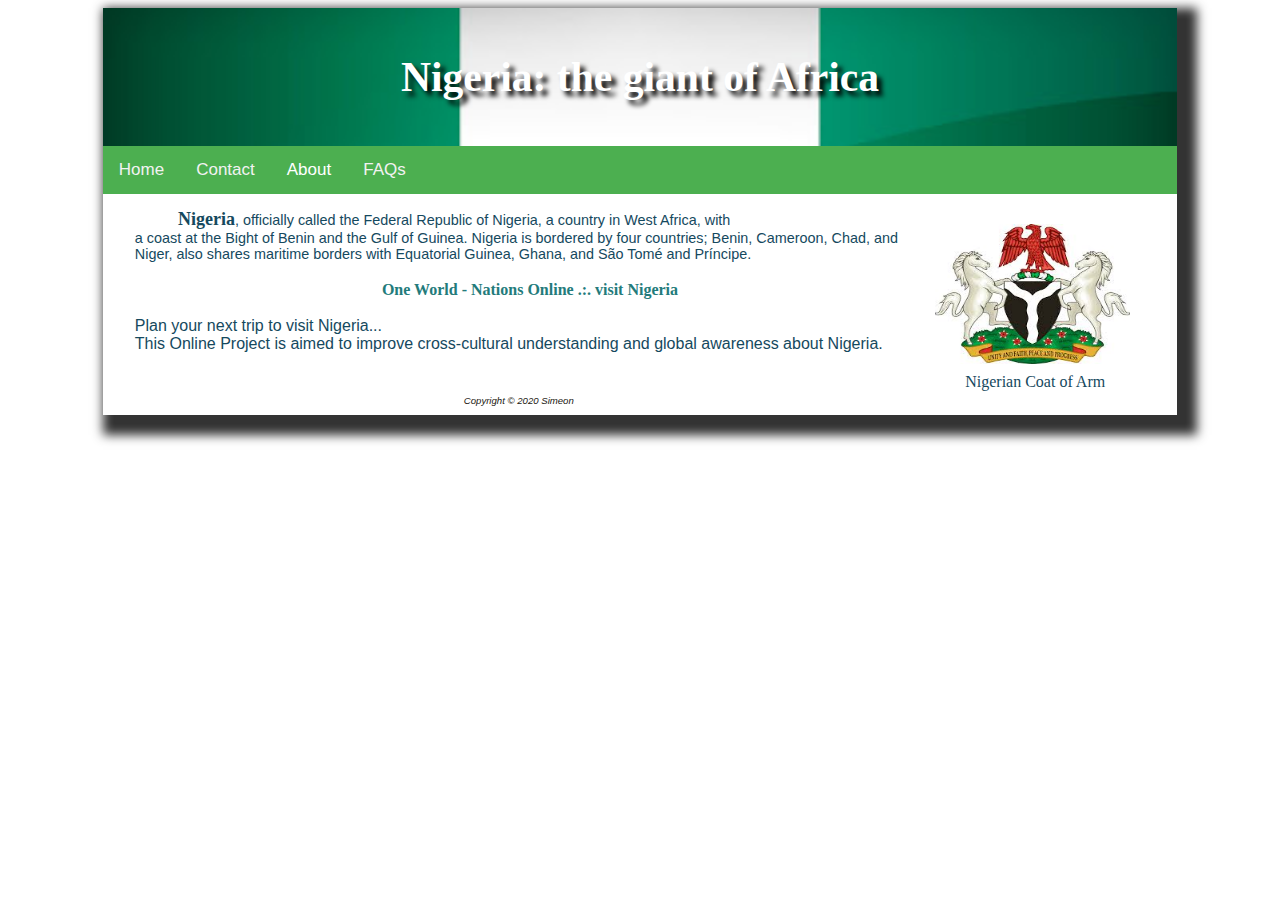
<file: index.html>
<!DOCTYPE html>
<html lang="en">
<head>
<title>NIGERIA IS HOME</title>
<meta charset="utf-8">
<link href="myweb.css" rel="stylesheet">
</head>
<body>
<div id="wrapper">
 <header>
   <h1>Nigeria: the giant of Africa</h1>
 </header>
   <div class="topnav" id="myTopnav">
 <a href="index.html" class="active">Home</a> 
 <a href="contact.html" class="active">Contact</a> 
 <div class="dropdown">
 <button class="dropbtn">About
  <i class="fa fa-caret-down"></i>
    </button>
	<div class="dropdown-content">
      <a href="history.html">History</a>
      <a href="government.html">Government</a>
      <a href="culture.html">Culture</a>
    </div></div>
  <a href="FAQ.html" class="active">FAQs</a>
 <a href="javascript:void(0);" class="icon" onclick="myFunction()">&#9776;</a>
 </div>
 <main>
 <div id="coatOfarm" >
   <img src="coat.jpg" width="200" height="150"  alt="Nigerian coat of arms">
   <br>Nigerian Coat of Arm
   </div>

  <p><span class="country">Nigeria</span>, officially called the Federal Republic of Nigeria, a country in West 
  Africa, with <br>a coast at the Bight of Benin and the Gulf of Guinea. Nigeria is bordered by four countries;
  Benin, Cameroon, Chad, and Niger, also shares maritime borders with Equatorial Guinea, Ghana, and São Tomé and Príncipe.</p>
   <h2>One World - Nations Online .:. visit Nigeria</h2>
   Plan your next trip to visit Nigeria...<br>
This Online Project is aimed to improve cross-cultural understanding and global awareness about Nigeria.

 </main>
  <footer>Copyright &copy; 2020 Simeon<br>
  </footer>
  </div>
</body>
</html>
</file>
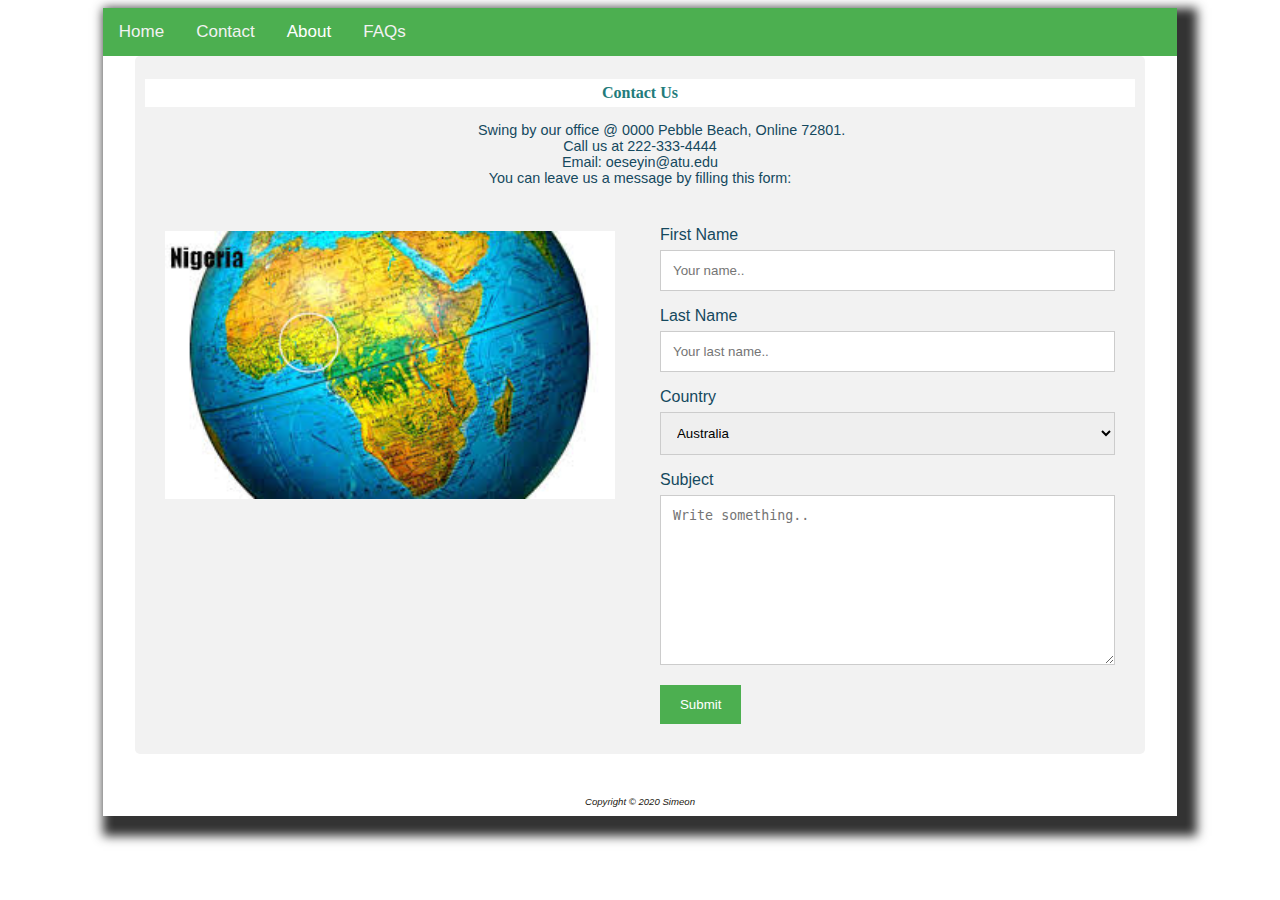
<file: contact.html>
<!DOCTYPE html>
<html lang="en">
<head>
<title>NIGERIA</title>
<meta charset="utf-8">
<link href="myweb.css" rel="stylesheet">
</head>
<body>
<div id="wrapper">

<div class="topnav" id="myTopnav">
 <a href="index.html" class="active">Home</a> 
 <a href="contact.html" class="active">Contact</a> 
 <div class="dropdown">
 <button class="dropbtn">About
  <i class="fa fa-caret-down"></i>
    </button>
	<div class="dropdown-content">
      <a href="history.html">History</a>
      <a href="government.html">Government</a>
      <a href="culture.html">Culture</a>
    </div></div>
  <a href="FAQ.html" class="active">FAQs</a>
 <a href="javascript:void(0);" class="icon" onclick="myFunction()">&#9776;</a>
 </div>
 <main>
<div class="container">
  <div style="text-align:center">
    <h2>Contact Us</h2>
    <p>Swing by our office @ 0000 Pebble Beach, Online 72801.<br>
	Call us at <a style="text-decoration:none; color:#15495E" href="tel:2223334444">222-333-4444</a><br> 
	Email: <a style="text-decoration:none; color:#15495E" href="mailto:oeseyin@atu.edu">
	oeseyin@atu.edu</a><br>
	You can leave us a message by filling this form:</p>
  </div>
  <div class="row">
    <div class="column">
      <img src="map_location.jpg" style="width:100%">
    </div>
    <div class="column">
      <form action="/action_page.php">
        <label for="fname">First Name</label>
        <input type="text" id="fname" name="firstname" placeholder="Your name..">
        <label for="lname">Last Name</label>
        <input type="text" id="lname" name="lastname" placeholder="Your last name..">
        <label for="country">Country</label>
        <select id="country" name="country">
          <option value="australia">Australia</option>
          <option value="canada">Canada</option>
		  <option value="nigeria">Nigeria</option>
          <option value="usa">USA</option>
        </select>
        <label for="subject">Subject</label>
        <textarea id="subject" name="subject" placeholder="Write something.." style="height:170px"></textarea>
        <input type="submit" value="Submit"> 
      </form>
    </div>
  </div>
</div>
 </main>
  <footer>Copyright &copy; 2020 Simeon<br>
  </footer>
  </div>
</body>
</html>
</file>
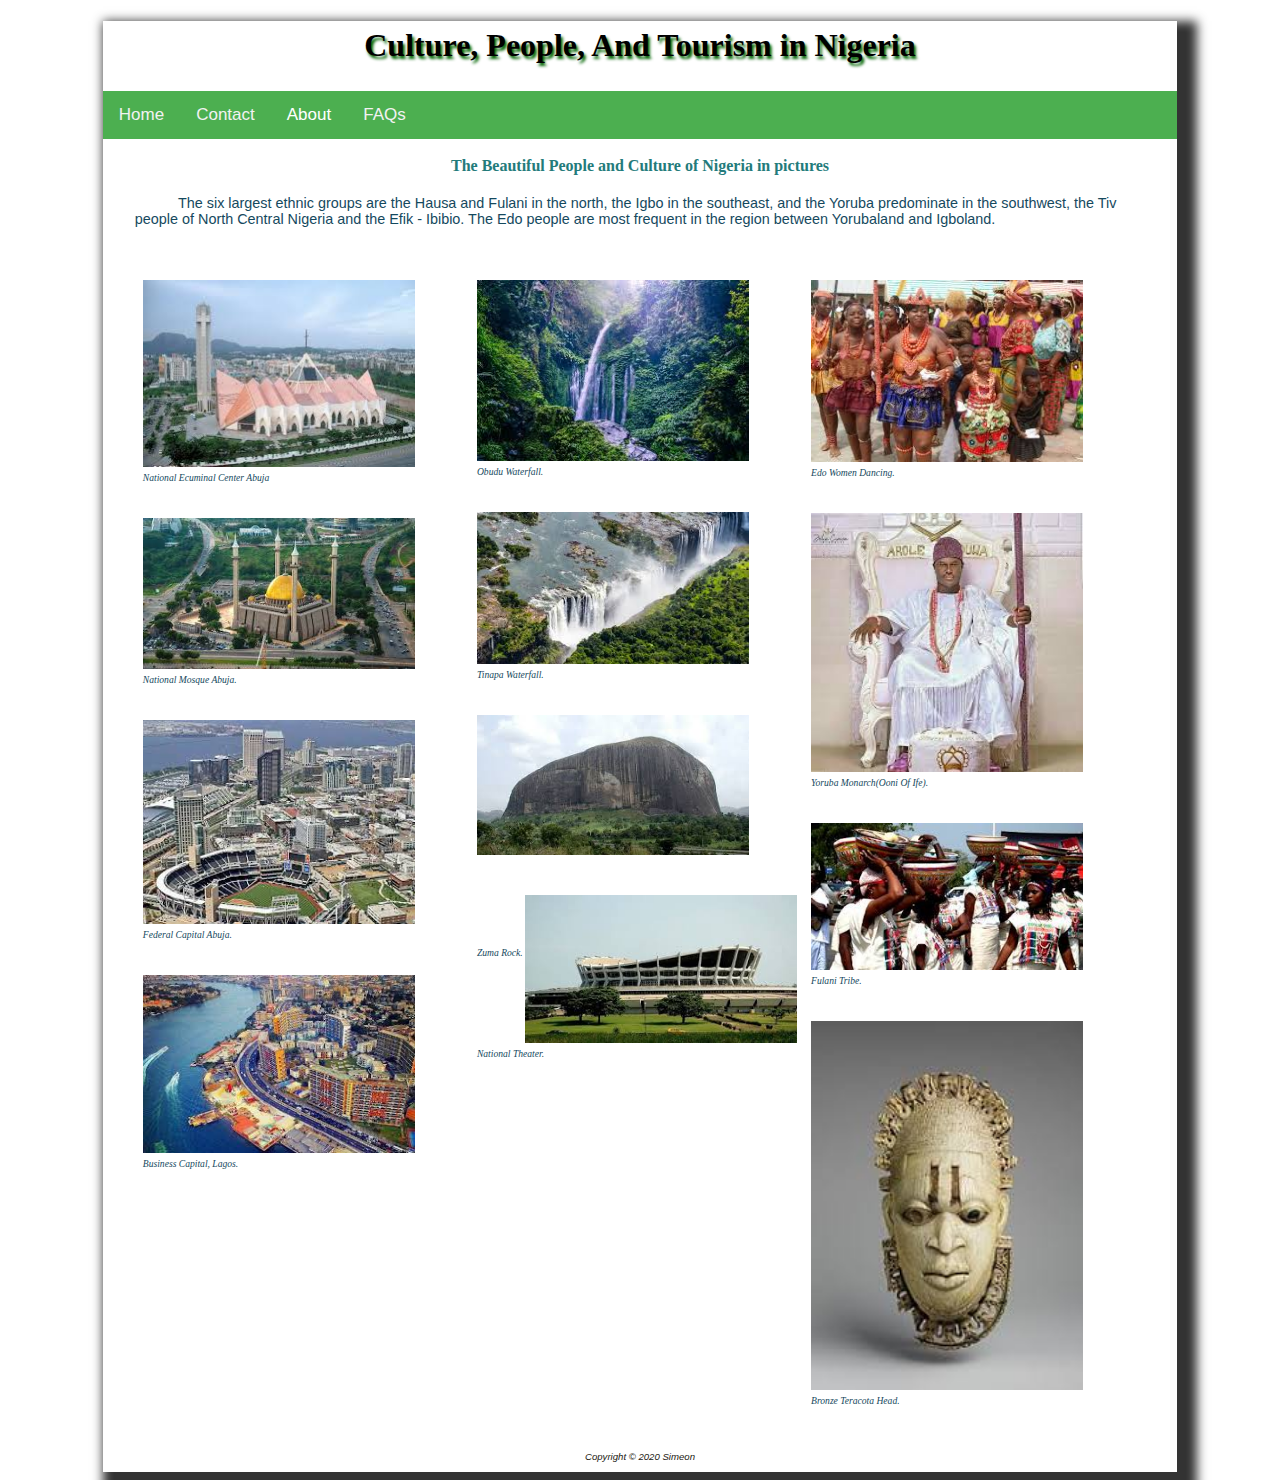
<file: culture.html>
<!DOCTYPE html>
<html lang="en">
<head>
<title>NIGERIAN CULTURE</title>
<meta charset="utf-8">
<link href="myweb.css" rel="stylesheet">
<style>
h1   {color: black;
text-shadow: 2px 3px 3px #006400;}
</style>
</head>
<body>
<div id="wrapper">
   <h1>Culture, People, And Tourism in Nigeria </h1>
<div class="topnav" id="myTopnav">
 <a href="index.html" class="active">Home</a> 
 <a href="contact.html" class="active">Contact</a> 
 <div class="dropdown">
 <button class="dropbtn">About
  <i class="fa fa-caret-down"></i>
    </button>
	<div class="dropdown-content">
      <a href="history.html">History</a>
      <a href="government.html">Government</a>
      <a href="culture.html">Culture</a>
    </div></div>
  <a href="FAQ.html" class="active">FAQs</a>
 <a href="javascript:void(0);" class="icon" onclick="myFunction()">&#9776;</a>
 </div>
 <main>
 <h2> The Beautiful People and Culture of Nigeria in pictures</h2>
  <p>The six largest ethnic groups are the Hausa and Fulani in the north, the Igbo in the southeast, 
  and the Yoruba predominate in the southwest, the Tiv people of North Central Nigeria and the Efik - Ibibio.
  The Edo people are most frequent in the region between Yorubaland and Igboland.</P>
 
 <div class="row1">
  <div class="column1">
   <img src="church.jpg"><br>National Ecuminal Center Abuja
   <img src="nationalmosque.jpg"><br>National Mosque Abuja.
   <img src="capital.jpg"><br>Federal Capital Abuja.
   <img src="lagos.jpg"><br>Business Capital, Lagos.
  </div>
  <div class="column1">
   <img src="waterfall.jpg"><br>Obudu Waterfall.
   <img src="waterfall2.jpg"><br>Tinapa Waterfall.
   <img src="zumarock.jpg"><br>Zuma Rock.
   <img src="theatre.jpg"><br>National Theater.

  </div>
  <div class="column1">
    <img src="edo.jpg"><br>Edo Women Dancing.
    <img src="ooni.jpg"><br>Yoruba Monarch(Ooni Of Ife).
    <img src="fulani.jpg"><br>Fulani Tribe.
    <img src="teracotahead.jpg"><br>Bronze Teracota Head.
  </div>
</div>
 </main>
  <footer>Copyright &copy; 2020 Simeon<br>
  </footer>
  </div>
</body>
</html>
</file>
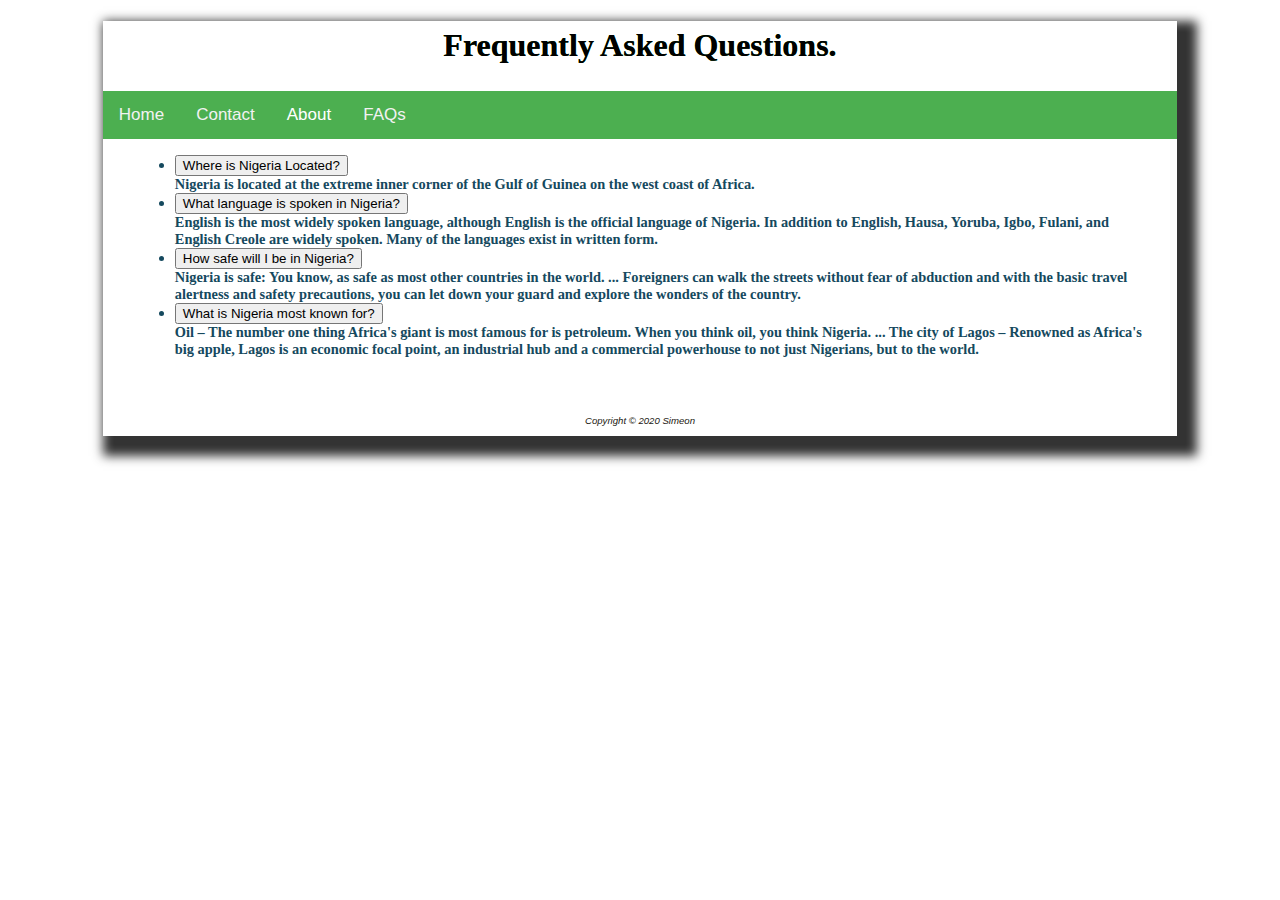
<file: FAQ.html>
<!DOCTYPE html>
<html lang="en">
<head>
<title>FAQs</title>
<meta charset="utf-8">
<link href="myweb.css" rel="stylesheet">
<style>
h1   {color: black;
text-shadow: 0px 0px 0px #006400;}
</style>
</head>
<body>
<div id="wrapper">
   <h1>Frequently Asked Questions. </h1>
<div class="topnav" id="myTopnav">
 <a href="index.html" class="active">Home</a> 
 <a href="contact.html" class="active">Contact</a> 
 <div class="dropdown">
 <button class="dropbtn">About
  <i class="fa fa-caret-down"></i>
    </button>
	<div class="dropdown-content">
      <a href="history.html">History</a>
      <a href="government.html">Government</a>
      <a href="culture.html">Culture</a>
    </div></div>
  <a href="FAQ.html" class="active">FAQs</a>
 <a href="javascript:void(0);" class="icon" onclick="myFunction()">&#9776;</a>
 </div>
 <main>
 <ul >
  <li><button aria-expanded="false" aria-controls="faq1_desc">
      Where is Nigeria Located?</button></li>
	  <div class="faq">
      Nigeria is located at the extreme inner 
	  corner of the Gulf of Guinea on the west coast of Africa.</div>
  <li><button aria-expanded="false" aria-controls="faq2_desc">
      What language is spoken in Nigeria?</button></li>
	  <div class="faq">
      English is the most widely spoken language, although English is the official language of Nigeria. 
	  In addition to English, Hausa, Yoruba, Igbo, Fulani, and English Creole are widely spoken. 
	  Many of the languages exist in written form.</div>
    <li><button aria-expanded="false" aria-controls="faq3_desc">
      How safe will I be in Nigeria?</button></li>
	  <div class="faq">
     Nigeria is safe: You know, as safe as most other countries in the world. ... Foreigners can walk the
	 streets without fear of abduction and with the basic travel alertness and safety precautions, you can 
	 let down your guard and explore the wonders of the country.</div>
	<li><button aria-expanded="false" aria-controls="faq4_desc">
      What is Nigeria most known for?</button></li>
	 <div class="faq">
     Oil – The number one thing Africa's giant is most famous for is petroleum. When you think oil, you think 
	 Nigeria. ... The city of Lagos – Renowned as Africa's big apple, Lagos is an economic focal point, 
	 an industrial hub and a commercial powerhouse to not just Nigerians, but to the world.</div>
  </ul>
 </main>
  <footer>Copyright &copy; 2020 Simeon<br>
  </footer>
  </div>
</body>
</html>
</file>
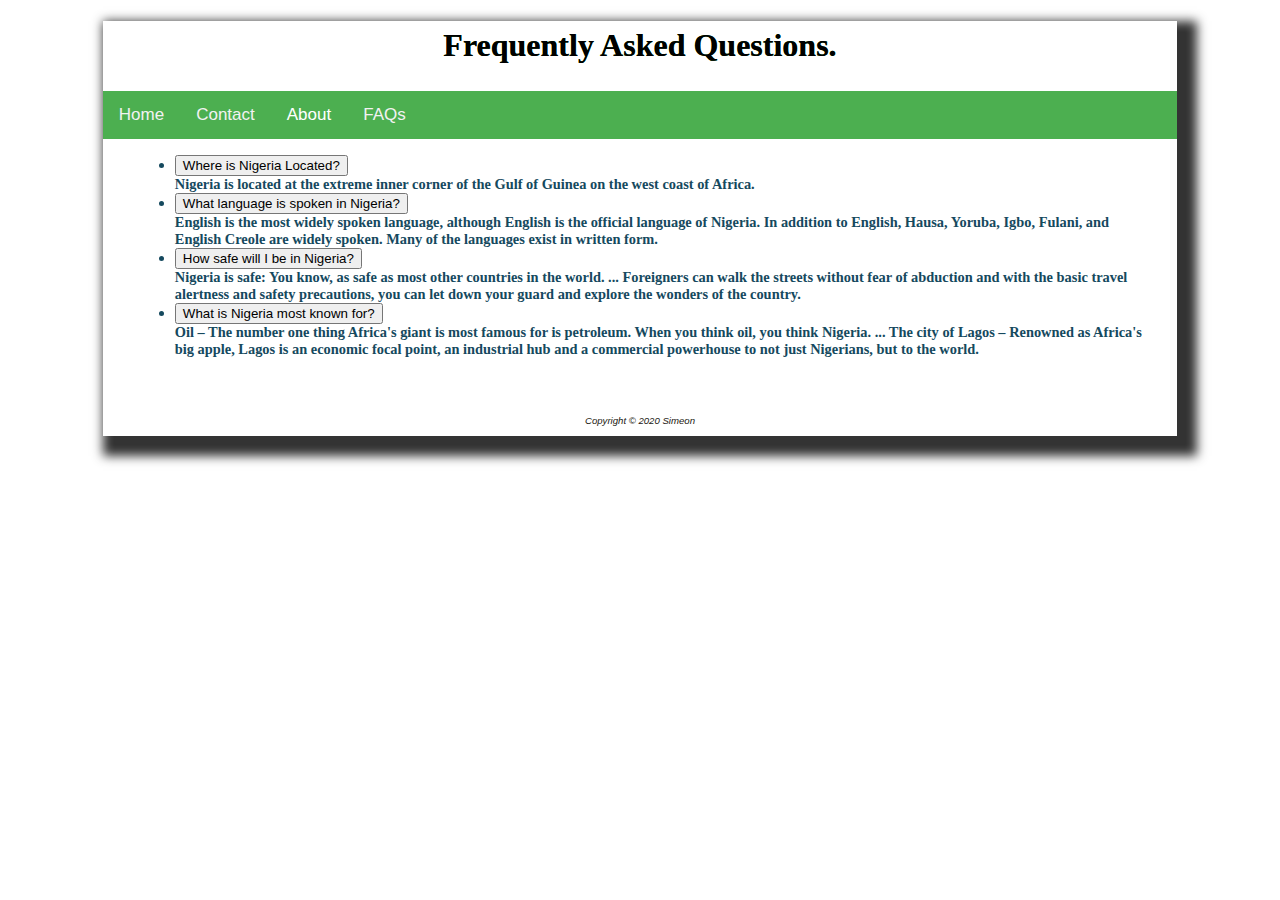
<file: faqs.html>
<!DOCTYPE html>
<html lang="en">
<head>
<title>FAQs</title>
<meta charset="utf-8">
<link href="myweb.css" rel="stylesheet">
<style>
h1   {color: black;
text-shadow: 0px 0px 0px #006400;}
</style>
</head>
<body>
<div id="wrapper">
   <h1>Frequently Asked Questions. </h1>
<div class="topnav" id="myTopnav">
 <a href="index.html" class="active">Home</a> 
 <a href="contact.html" class="active">Contact</a> 
 <div class="dropdown">
 <button class="dropbtn">About
  <i class="fa fa-caret-down"></i>
    </button>
	<div class="dropdown-content">
      <a href="history.html">History</a>
      <a href="government.html">Government</a>
      <a href="culture.html">Culture</a>
    </div></div>
  <a href="FAQs.html" class="active">FAQs</a>
 <a href="javascript:void(0);" class="icon" onclick="myFunction()">&#9776;</a>
 </div>
 <main>
 <ul >
  <li><button aria-expanded="false" aria-controls="faq1_desc">
      Where is Nigeria Located?</button></li>
	  <div class="faq">
      Nigeria is located at the extreme inner 
	  corner of the Gulf of Guinea on the west coast of Africa.</div>
  <li><button aria-expanded="false" aria-controls="faq2_desc">
      What language is spoken in Nigeria?</button></li>
	  <div class="faq">
      English is the most widely spoken language, although English is the official language of Nigeria. 
	  In addition to English, Hausa, Yoruba, Igbo, Fulani, and English Creole are widely spoken. 
	  Many of the languages exist in written form.</div>
    <li><button aria-expanded="false" aria-controls="faq3_desc">
      How safe will I be in Nigeria?</button></li>
	  <div class="faq">
     Nigeria is safe: You know, as safe as most other countries in the world. ... Foreigners can walk the
	 streets without fear of abduction and with the basic travel alertness and safety precautions, you can 
	 let down your guard and explore the wonders of the country.</div>
	<li><button aria-expanded="false" aria-controls="faq4_desc">
      What is Nigeria most known for?</button></li>
	 <div class="faq">
     Oil – The number one thing Africa's giant is most famous for is petroleum. When you think oil, you think 
	 Nigeria. ... The city of Lagos – Renowned as Africa's big apple, Lagos is an economic focal point, 
	 an industrial hub and a commercial powerhouse to not just Nigerians, but to the world.</div>
  </ul>
 </main>
  <footer>Copyright &copy; 2020 Simeon<br>
  </footer>
  </div>
</body>
</html>
</file>
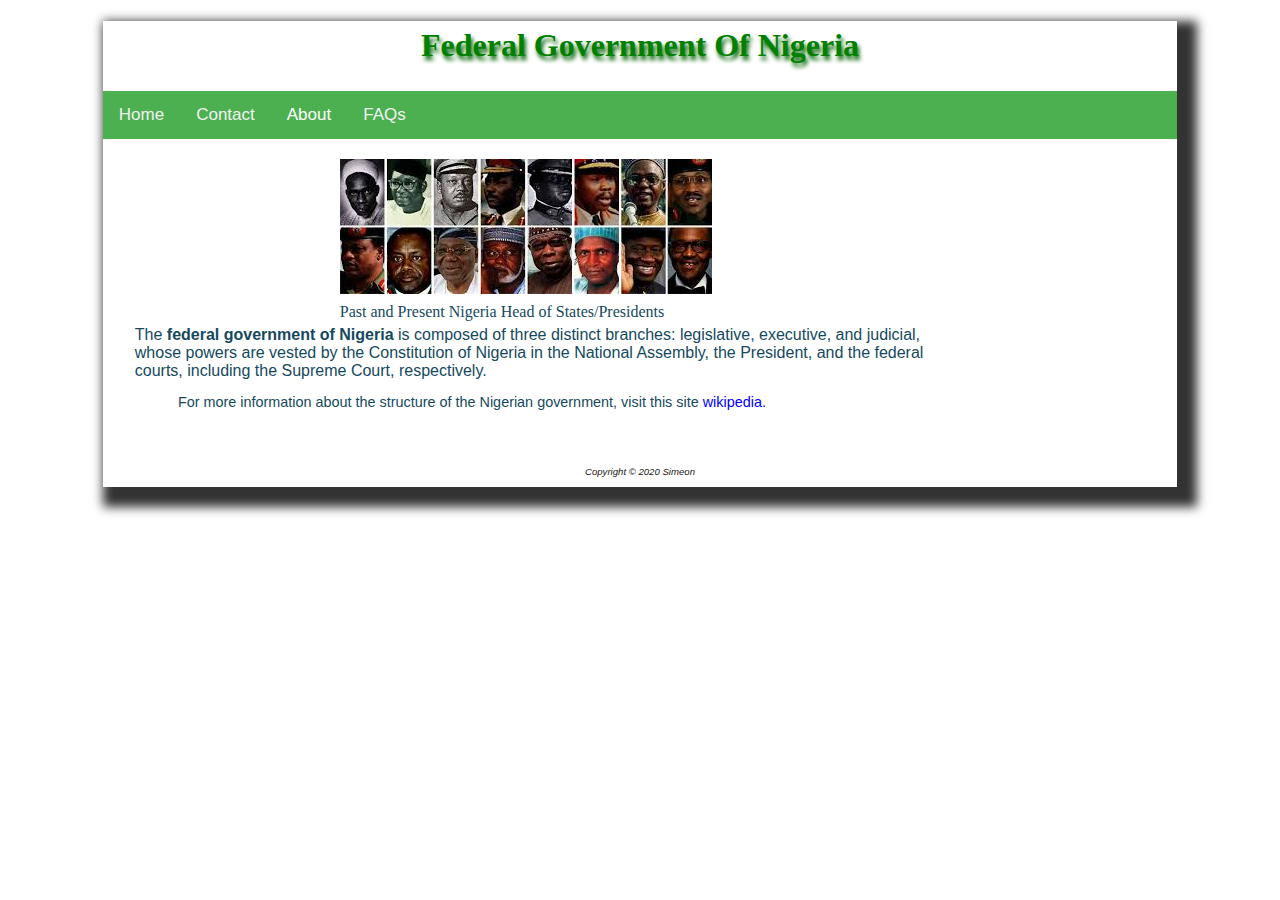
<file: government.html>
<!DOCTYPE html>
<html lang="en">
<head>
<title>FEDERAL GOVERNMENT OF NIGERIA</title>
<meta charset="utf-8">
<link href="myweb.css" rel="stylesheet">
<style>
h1   {color: #008000;
text-shadow: 2px 4px 4px #006400;}
</style>
</head>
<body>
<div id="wrapper">
   <h1>Federal Government Of Nigeria </h1>
<div class="topnav" id="myTopnav">
 <a href="index.html" class="active">Home</a> 
 <a href="contact.html" class="active">Contact</a> 
 <div class="dropdown">
 <button class="dropbtn">About
  <i class="fa fa-caret-down"></i>
    </button>
	<div class="dropdown-content">
      <a href="history.html">History</a>
      <a href="government.html">Government</a>
      <a href="culture.html">Culture</a>
    </div></div>
  <a href="FAQ.html" class="active">FAQs</a>
 <a href="javascript:void(0);" class="icon" onclick="myFunction()">&#9776;</a>
 </div>
 <main>
<div id="gov_Img" >
   <img src="government.jpg"  alt="Nigerian leaders"> <br>Past and Present Nigeria Head of States/Presidents</div>
  The <b><strong>federal government of Nigeria</strong></b> is composed of three distinct branches: legislative, executive,
  and judicial,<br> whose powers are vested by the Constitution of Nigeria in the National Assembly, the President,
  and the federal <br>courts, including the Supreme Court, respectively.
  <p>For more information about the structure of the Nigerian government, visit this site 
  <a style="text-decoration:none ; color:blue "href="https://en.wikipedia.org/wiki/Federal_government_of_Nigeria#:~:text=Nigeria%20is%20a%20federal%20republic,
  power%20exercised%20by%20the%20president.&text=Nigerian%20politics%20takes%20place%20within,is%20exercised%20by%20the%20government.">
  wikipedia.</a></p>
 </main>
  <footer>Copyright &copy; 2020 Simeon<br>
  </footer>
  </div>
</body>
</html>
</file>
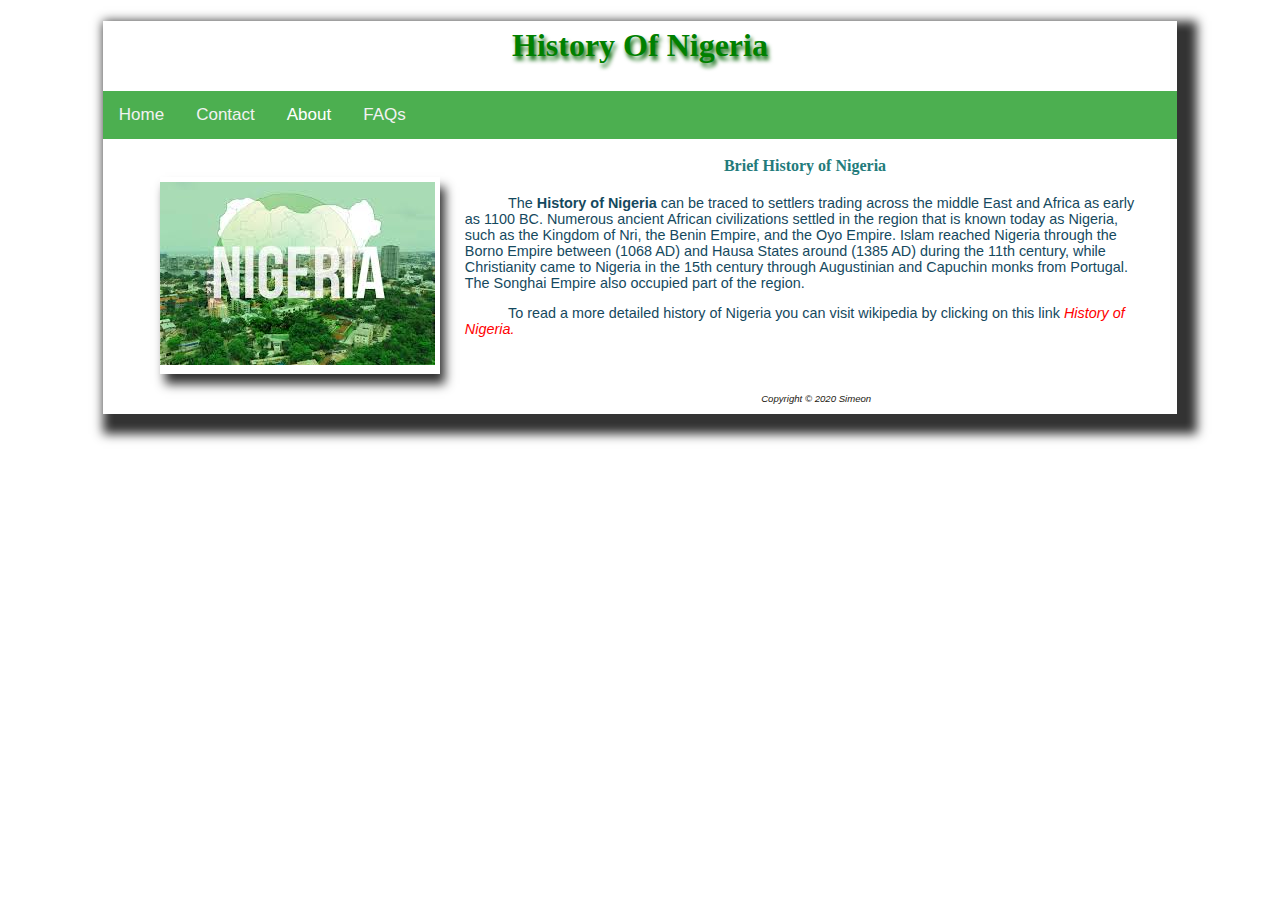
<file: history.html>
<!DOCTYPE html>
<html lang="en">
<head>
<title>HISTORY OF NIGERIA</title>
<meta charset="utf-8">
<link href="myweb.css" rel="stylesheet">
<style>
h1   {color: #008000;
text-shadow: 2px 4px 4px #006400;}
</style>
</head>
<body>
<div id="wrapper">
<h1>History Of Nigeria </h1>
<div class="topnav" id="myTopnav">
 <a href="index.html" class="active">Home</a> 
 <a href="contact.html" class="active">Contact</a> 
 <div class="dropdown">
 <button class="dropbtn">About
  <i class="fa fa-caret-down"></i>
    </button>
	<div class="dropdown-content">
      <a href="history.html">History</a>
      <a href="government.html">Government</a>
      <a href="culture.html">Culture</a>
    </div></div>
  <a href="FAQ.html" class="active">FAQs</a>
 <a href="javascript:void(0);" class="icon" onclick="myFunction()">&#9776;</a>
 </div>
 <main>
<div id="historyImg" >
   <img src="history.jpg"  alt="Nigerian history"></div>
   <h2> Brief History of Nigeria</h2>
  <p>The <b>History of Nigeria</b> can be traced to settlers trading across the middle East and Africa as early as 
  1100 BC. Numerous ancient African civilizations settled in the region that is known today as Nigeria, such
  as the Kingdom of Nri, the Benin Empire, and the Oyo Empire. Islam reached Nigeria through the Borno Empire 
  between (1068 AD) and Hausa States around (1385 AD) during the 11th century, while Christianity came to 
  Nigeria in the 15th century through Augustinian and Capuchin monks from Portugal. The Songhai Empire also occupied 
  part of the region.</p>
  <p>To read a more detailed history of Nigeria you can visit wikipedia by clicking on this link
  <a style="text-decoration:none ; color:red" href="https://en.wikipedia.org/wiki/History_of_Nigeria#:~:text=The%20History%20of%20Nigeria%20can
  ,Empire%2C%20and%20the%20Oyo%20Empire.&text=Nigeria%20became%20a%20British%20protectorate%20in%201901.">
  <i>History of Nigeria.</i></a></p>
 </main>
  <footer>Copyright &copy; 2020 Simeon<br>
  </footer>
  </div>
</body>
</html>
</file>
<file: myweb.css>
body { background-color: #FFFFFF;
	   background-size: cover;
	   background-repeat: no-repeat;
       color: #15495E;
       font-family: Arial, Verdana, sans-serif; }
#wrapper{ margin-left: auto;   
             margin-right: auto;   
             width: 85%; 
             background-color: #FFFFFF;    
 	         min-width: 650px; 
			 max-width: 1280px;   	           
			 box-shadow: 10px 10px 10px 10px #333; }
#coatOfarm { margin: 10px;
			 float: right;
			 font-family: Papyrus, fantasy;
			 text-align: center;}
#historyImg {margin: 25px;
			float: left;
			box-shadow: 5px 10px 10px #333; 
			}
#gov_Img {margin: 0px 5px;
		  vertical-align:middle;
		  box-shadow: 0px 0px 0px #333; 
		  padding-left: 200px;
	      padding-bottom: 5px;
		  padding-top: 15px;
		  font-family: Papyrus, fantasy;}
header a { text-decoration: none; }
header a:link { color: #00005D; }
header a:visited { color: #00005D;}
header a:hover { color: #FFFFFF; }
header { background-color: #696969;
		 background-image: url(flag.jpg);
		 background-size: cover;
		 color: #00005D;
		 font-size: 130%;
		 padding: 10px 10px 10px 10px;
		 background-repeat: no-repeat;
		 text-align: center;}

 h1 { 
     color: #FFFFFF; 
	 line-height: 150%;
	 font-family: Georgia, "Times New Roman", serif;
	 text-align: center; 
	 text-shadow: 5px 5px 5px #000000; }
h2 { background-color: #FFFFFF; 
     color: #237B7B; 
	 font-family: Georgia, "Times New Roman", serif;
	 text-align: center; 
	 font-size: 1em;
	 padding-top: 5px;
	 padding-bottom: 5px;}

.topnav {
  background-color: #4CAF50;
  overflow: hidden;
}

.topnav a {
  float: left;
  display: block;
  color: #f2f2f2;
  text-align: center;
  padding: 14px 16px;
  text-decoration: none;
  font-size: 17px;
}

.active {
  background-color: #4CAF50;
  color: white;
}

.topnav .icon {
  display: none;
}
.dropdown {
  float: left;
  overflow: hidden;
}
.dropdown .dropbtn {
  font-size: 17px;
  border: none;
  outline: none;
  color: white;
  padding: 14px 16px;
  background-color: inherit;
  font-family: inherit;
  margin: 0;
}

.dropdown-content {
  display: none;
  position: absolute;
  background-color: #f9f9f9;
  min-width: 160px;
  box-shadow: 0px 8px 16px 0px rgba(0,0,0,0.2);
  z-index: 1;
}

.dropdown-content a {
  float: none;
  color: black;
  padding: 12px 16px;
  text-decoration: none;
  display: block;
  text-align: left;
}

.topnav a:hover, .dropdown:hover .dropbtn {
  background-color: #555;
  color: white;
}

.dropdown-content a:hover {
  background-color: #ddd;
  color: black;
}

.dropdown:hover .dropdown-content {
  display: block;
}

@media screen and (max-width: 600px) {
  .topnav a:not(:first-child), .dropdown .dropbtn {
    display: none;
  }
  .topnav a.icon {
    float: right;
    display: block;
  }
}
@media screen and (max-width: 600px) {
  .topnav.responsive {position: relative;}
  .topnav.responsive a.icon {
    position: absolute;
    right: 0;
    top: 0;
  }
  .topnav.responsive a {
    float: none;
    display: block;
    text-align: left;
  }
  .topnav.responsive .dropdown {float: none;}
  .topnav.responsive .dropdown-content {position: relative;}
  .topnav.responsive .dropdown .dropbtn {
    display: block;
    width: 100%;
    text-align: left;
  }
}
img { padding-left: 0px;
      padding-right: 5px;
	  padding-bottom: 5px;
	  padding-top: 5px;
	  }
main {padding-left: 2em;
	  padding-right: 2em;
	  padding-bottom: 2em;
      display: block;}
p { font-size: .90em;
	text-indent: 3em; }
ul { font-weight: bold; } 
footer { background-color:#FFFFFF;
		 color: #221811;
         font-size: .60em;
         font-style: italic;
		 text-align: center;
		 padding: 1em;
		 p.solid {border-style: solid; border-color: #8C3826} }
.country { font-weight: bold;
           font-family: Georgia, "Times New Roman", serif;
           font-size: 1.25em; }
.intro {padding-left: 20%;
		padding-right: 20;
        }
.intro2 {padding-left: 20%;
		padding-right: 20;
		float: right;
        }
		
* {
  box-sizing: border-box;
}

input[type=text], select, textarea {
  width: 100%;
  padding: 12px;
  border: 1px solid #ccc;
  margin-top: 6px;
  margin-bottom: 16px;
  resize: vertical;
}

input[type=submit] {
  background-color: #4CAF50;
  color: white;
  padding: 12px 20px;
  border: none;
  cursor: pointer;
}

input[type=submit]:hover {
  background-color: #45a049;
}

.container {
  border-radius: 5px;
  background-color: #f2f2f2;
  padding: 10px;
}
.column {
  float: left;
  width: 50%;
  margin-top: 6px;
  padding: 20px;
}
.row:after {
  content: "";
  display: table;
  clear: both;
}
@media screen and (max-width: 600px) {
  .column, input[type=submit] {
    width: 100%;
    margin-top: 0;
  }
}


.row1 {
  display: flex;
  flex-wrap: wrap;
  padding: 0 4px;
  font-family: Papyrus, fantasy;
  font-style: italic;
  font-size: .60em;
}

.column1 {
  flex: 30%;
  max-width: 40%;
  padding: 4px 4px;
 
}

.column1 img {
  margin-top: 30px;
  vertical-align: middle;
  width: 85%;
}

@media screen and (max-width: 800px) {
  .column1 {
    flex: 50%;
    max-width: 50%;
  }
}

@media screen and (max-width: 600px) {
  .column1 {
    flex: 100%;
    max-width: 100%;
  }
}

.faq{
font-size: .90em;
font-family: cursive, fantasy;
}
</file>
